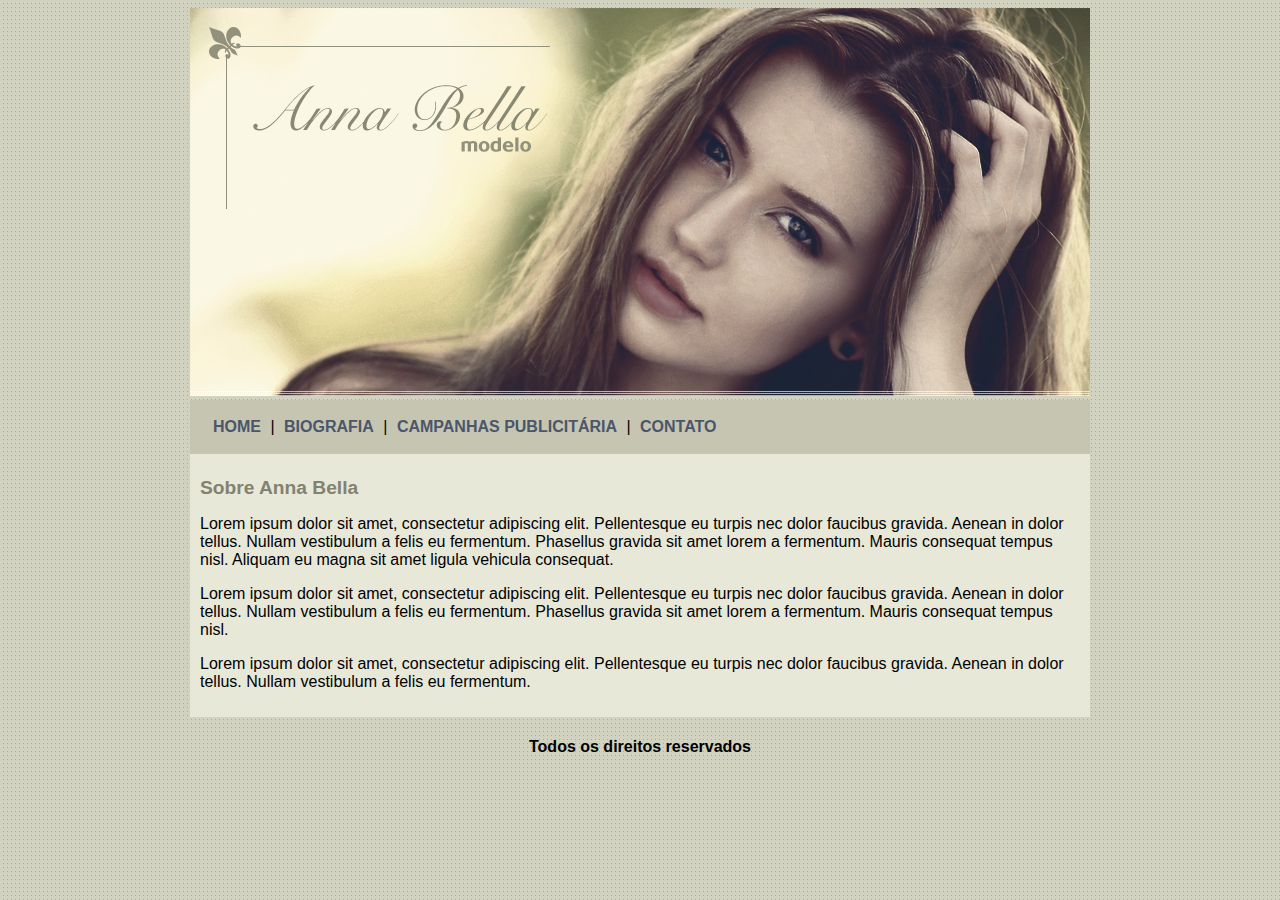
<file: index.html>
<!DOCTYPE html>
<html lang="en">
<head>
    <meta charset="UTF-8">
    <title>Anna Bella Oficial</title>

    <link rel="stylesheet" type="text/css" href="style.css">
</head>
<body>
    <div id="principal">
        <img src="imagens/capa.png">
        <div id="menu">
            <a href="index.html">HOME</a> |
            <a href="biografia.html">BIOGRAFIA</a> |
            <a href="campanhas-publicitarias.html">CAMPANHAS PUBLICITÁRIA</a> |
            <a href="contato.html">CONTATO</a> 
        </div>
        <div id="conteudo"> <!--Inicio conteudo-->
            <h1>Sobre Anna Bella</h1>
            <p>
                Lorem ipsum dolor sit amet, consectetur adipiscing elit.
                Pellentesque eu turpis nec dolor faucibus gravida.
                Aenean in dolor tellus. Nullam vestibulum a felis eu fermentum.
                Phasellus gravida sit amet lorem a fermentum. 
                Mauris consequat tempus nisl. Aliquam eu magna sit amet ligula vehicula consequat.
            </p>
            <p>
                Lorem ipsum dolor sit amet, consectetur adipiscing elit.
                Pellentesque eu turpis nec dolor faucibus gravida.
                Aenean in dolor tellus. Nullam vestibulum a felis eu fermentum.
                Phasellus gravida sit amet lorem a fermentum. 
                Mauris consequat tempus nisl.
            </p>
            <p>
                Lorem ipsum dolor sit amet, consectetur adipiscing elit.
                Pellentesque eu turpis nec dolor faucibus gravida.
                Aenean in dolor tellus. Nullam vestibulum a felis eu fermentum.
            </p> 
        </div><!--Fim do conteudo-->
        <div id="rodape">
            <h4>Todos os direitos reservados</h4>
        </div>
    </div>

</body>
</html>
</file>
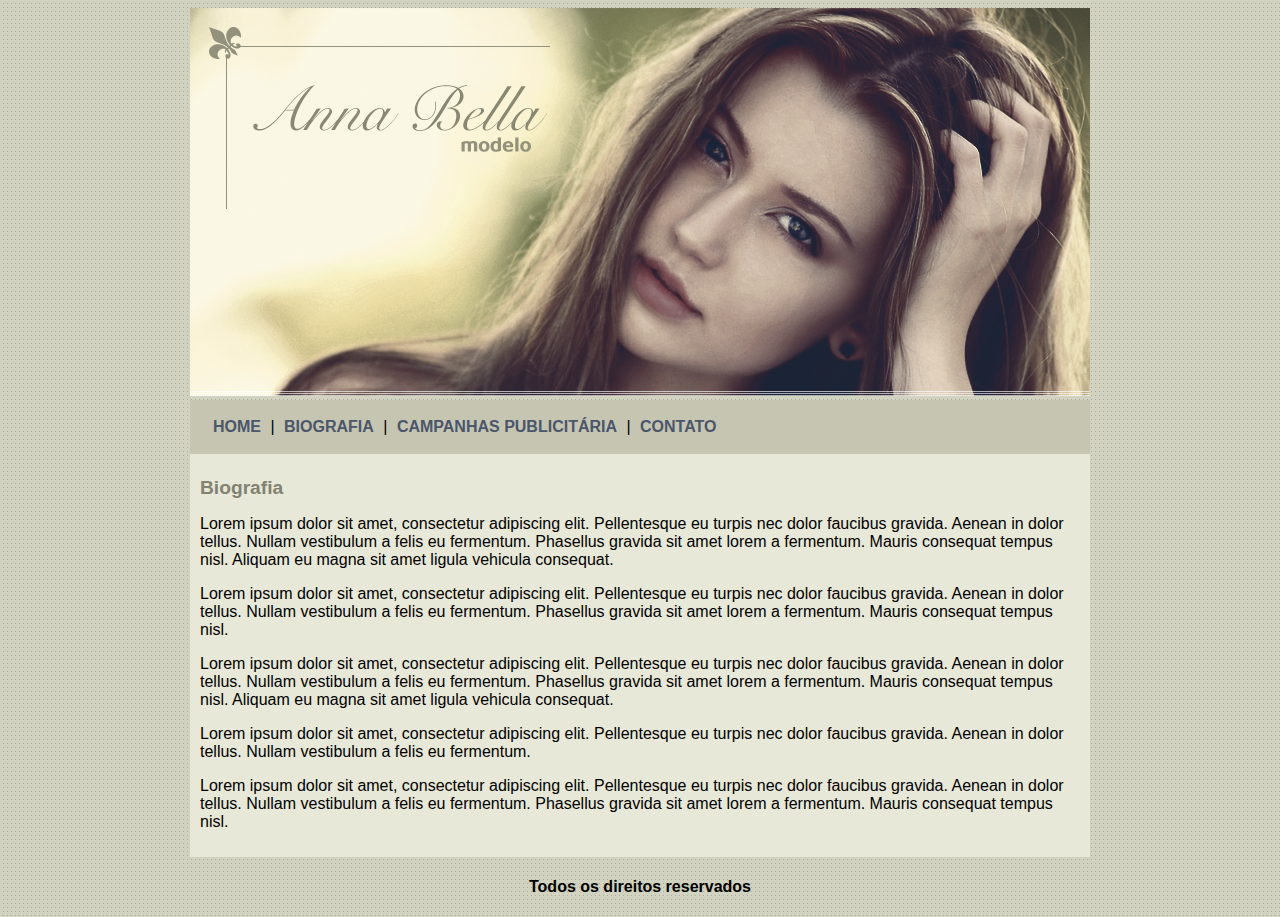
<file: biografia.html>
<!DOCTYPE html>
<html lang="en">
<head>
    <meta charset="UTF-8">
    <title>Anna Bella - Biografia</title>

    <link rel="stylesheet" type="text/css" href="style.css">
</head>
<body>
    <div id="principal">
        <img src="imagens/capa.png">
        <div id="menu">
            <a href="index.html">HOME</a> |
            <a href="biografia.html">BIOGRAFIA</a> |
            <a href="campanhas-publicitarias.html">CAMPANHAS PUBLICITÁRIA</a> |
            <a href="contato.html">CONTATO</a> 
        </div>
        <div id="conteudo"> <!--Inicio conteudo-->
            <h1>Biografia</h1>
            <p>
                Lorem ipsum dolor sit amet, consectetur adipiscing elit.
                Pellentesque eu turpis nec dolor faucibus gravida.
                Aenean in dolor tellus. Nullam vestibulum a felis eu fermentum.
                Phasellus gravida sit amet lorem a fermentum. 
                Mauris consequat tempus nisl. Aliquam eu magna sit amet ligula vehicula consequat.
            </p>
            <p>
                Lorem ipsum dolor sit amet, consectetur adipiscing elit.
                Pellentesque eu turpis nec dolor faucibus gravida.
                Aenean in dolor tellus. Nullam vestibulum a felis eu fermentum.
                Phasellus gravida sit amet lorem a fermentum. 
                Mauris consequat tempus nisl.
            </p>
            <p>
                Lorem ipsum dolor sit amet, consectetur adipiscing elit.
                Pellentesque eu turpis nec dolor faucibus gravida.
                Aenean in dolor tellus. Nullam vestibulum a felis eu fermentum.
                Phasellus gravida sit amet lorem a fermentum. 
                Mauris consequat tempus nisl. Aliquam eu magna sit amet ligula vehicula consequat.
            </p>
            <p>
                Lorem ipsum dolor sit amet, consectetur adipiscing elit.
                Pellentesque eu turpis nec dolor faucibus gravida.
                Aenean in dolor tellus. Nullam vestibulum a felis eu fermentum.
            </p>
            <p>
                Lorem ipsum dolor sit amet, consectetur adipiscing elit.
                Pellentesque eu turpis nec dolor faucibus gravida.
                Aenean in dolor tellus. Nullam vestibulum a felis eu fermentum.
                Phasellus gravida sit amet lorem a fermentum. 
                Mauris consequat tempus nisl.
            </p> 
        </div><!--Fim do conteudo-->
        <div id="rodape">
            <h4>Todos os direitos reservados</h4>
        </div>
    </div>

</body>
</html>
</file>
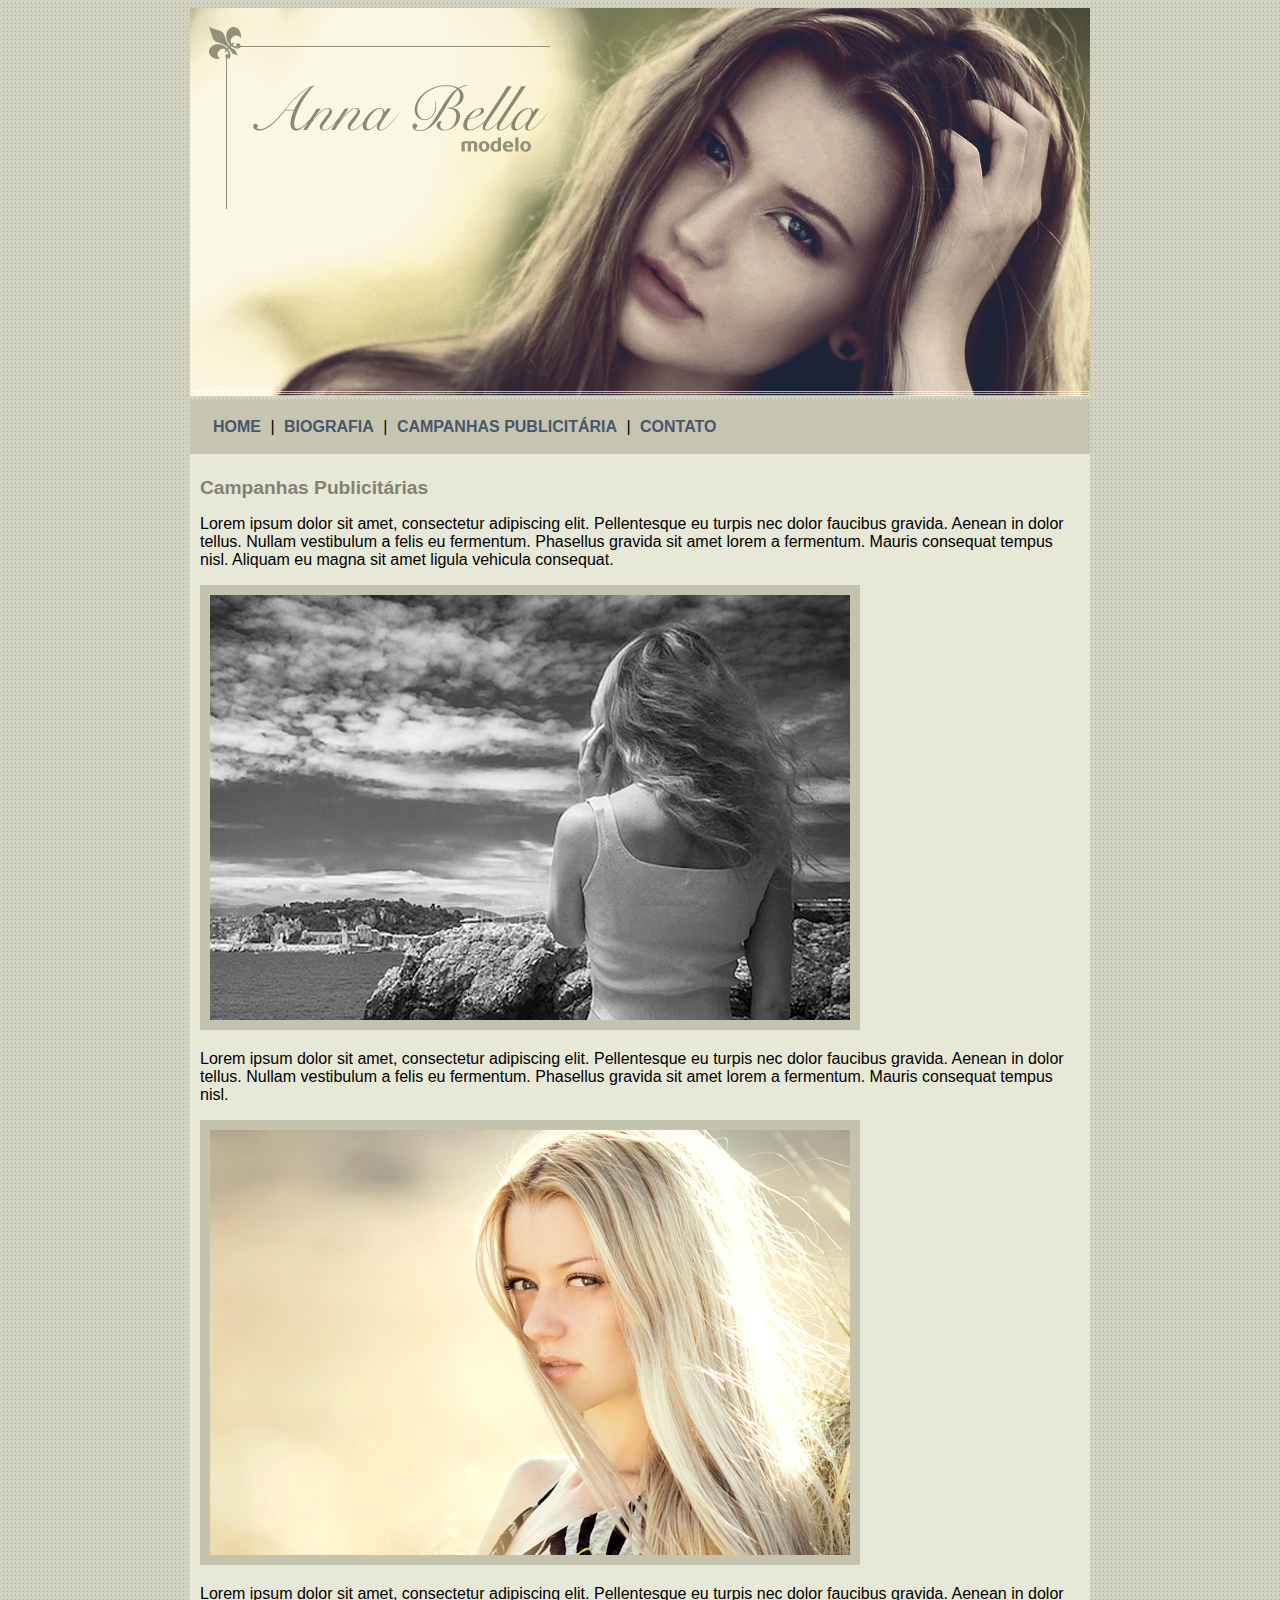
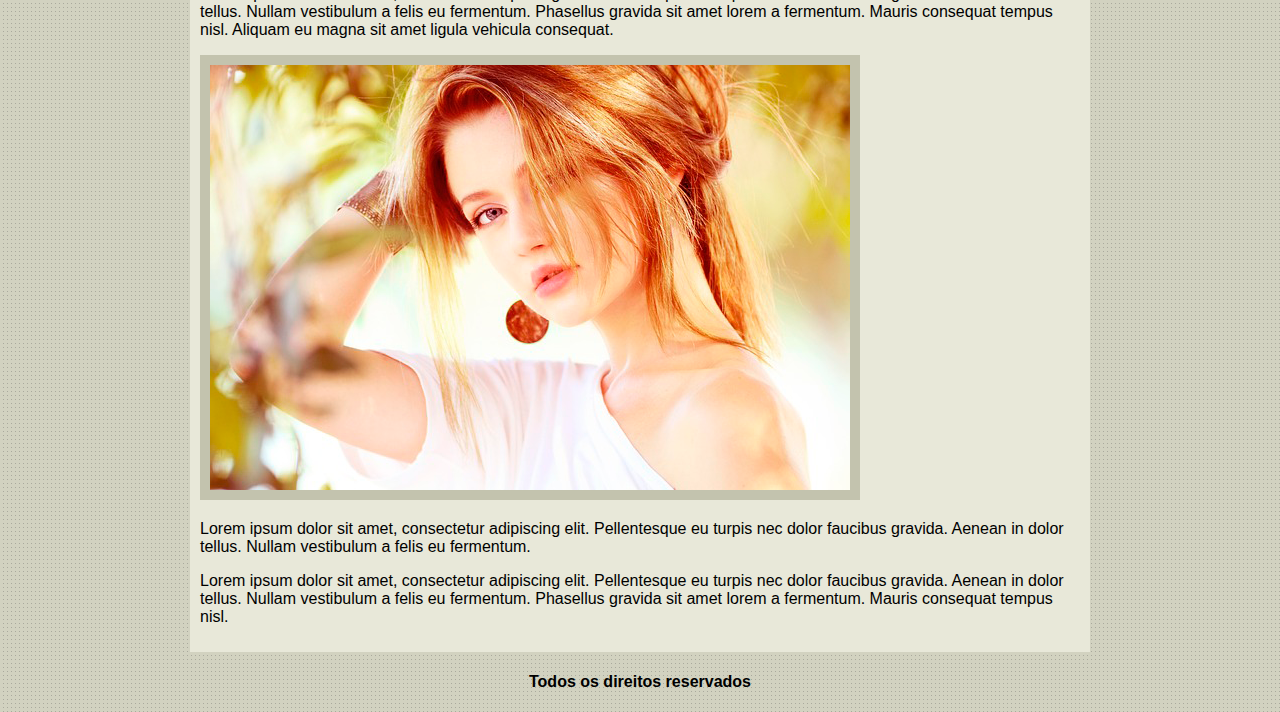
<file: campanhas-publicitarias.html>
<!DOCTYPE html>
<html lang="en">
<head>
    <meta charset="UTF-8">
    <title>Anna Bella - CAMPANHAS PUBLICITÁRIA</title>

    <link rel="stylesheet" type="text/css" href="style.css">
</head>
<body>
    <div id="principal">
        <img src="imagens/capa.png">
        <div id="menu">
            <a href="index.html">HOME</a> |
            <a href="biografia.html">BIOGRAFIA</a> |
            <a href="campanhas-publicitarias.html">CAMPANHAS PUBLICITÁRIA</a> |
            <a href="contato.html">CONTATO</a> 
        </div>
        <div id="conteudo"> <!--Inicio conteudo-->
            <h1>Campanhas Publicitárias</h1>
            <p>
                Lorem ipsum dolor sit amet, consectetur adipiscing elit.
                Pellentesque eu turpis nec dolor faucibus gravida.
                Aenean in dolor tellus. Nullam vestibulum a felis eu fermentum.
                Phasellus gravida sit amet lorem a fermentum. 
                Mauris consequat tempus nisl. Aliquam eu magna sit amet ligula vehicula consequat.
            </p>
            <img src="imagens/foto1.png" class="img-campanha">
            <p>
                Lorem ipsum dolor sit amet, consectetur adipiscing elit.
                Pellentesque eu turpis nec dolor faucibus gravida.
                Aenean in dolor tellus. Nullam vestibulum a felis eu fermentum.
                Phasellus gravida sit amet lorem a fermentum. 
                Mauris consequat tempus nisl.
            </p>
            <img src="imagens/foto2.png" class="img-campanha">
            <p>
                Lorem ipsum dolor sit amet, consectetur adipiscing elit.
                Pellentesque eu turpis nec dolor faucibus gravida.
                Aenean in dolor tellus. Nullam vestibulum a felis eu fermentum.
                Phasellus gravida sit amet lorem a fermentum. 
                Mauris consequat tempus nisl. Aliquam eu magna sit amet ligula vehicula consequat.
            </p>
            <img src="imagens/foto3.png" class="img-campanha">
            <p>
                Lorem ipsum dolor sit amet, consectetur adipiscing elit.
                Pellentesque eu turpis nec dolor faucibus gravida.
                Aenean in dolor tellus. Nullam vestibulum a felis eu fermentum.
            </p>
            <p>
                Lorem ipsum dolor sit amet, consectetur adipiscing elit.
                Pellentesque eu turpis nec dolor faucibus gravida.
                Aenean in dolor tellus. Nullam vestibulum a felis eu fermentum.
                Phasellus gravida sit amet lorem a fermentum. 
                Mauris consequat tempus nisl.
            </p> 
        </div><!--Fim do conteudo-->
        <div id="rodape">
            <h4>Todos os direitos reservados</h4>
        </div>
    </div>

</body>
</html>
</file>
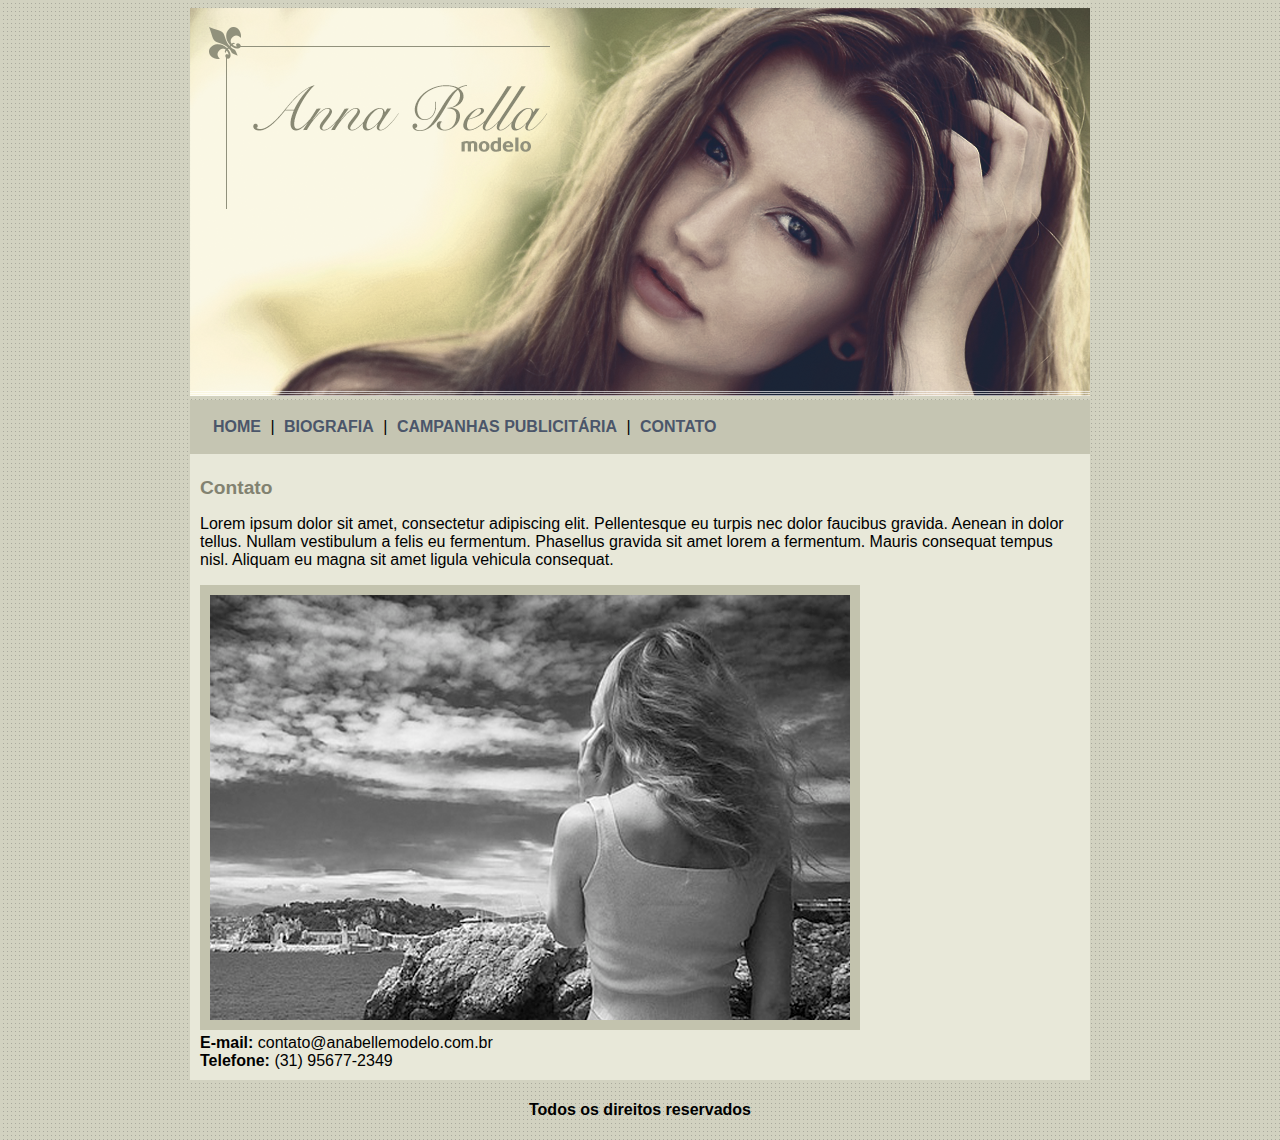
<file: contato.html>
<!DOCTYPE html>
<html lang="en">
<head>
    <meta charset="UTF-8">
    <title>Anna Bella - CONTATO</title>

    <link rel="stylesheet" type="text/css" href="style.css">
</head>
<body>
    <div id="principal">
        <img src="imagens/capa.png">
        <div id="menu">
            <a href="index.html">HOME</a> |
            <a href="biografia.html">BIOGRAFIA</a> |
            <a href="campanhas-publicitarias.html">CAMPANHAS PUBLICITÁRIA</a> |
            <a href="contato.html">CONTATO</a> 
        </div>
        <div id="conteudo"> <!--Inicio conteudo-->
            <h1>Contato</h1>
            <p>
                Lorem ipsum dolor sit amet, consectetur adipiscing elit.
                Pellentesque eu turpis nec dolor faucibus gravida.
                Aenean in dolor tellus. Nullam vestibulum a felis eu fermentum.
                Phasellus gravida sit amet lorem a fermentum. 
                Mauris consequat tempus nisl. Aliquam eu magna sit amet ligula vehicula consequat.
            </p>
            <img src="imagens/foto1.png" class="img-campanha">
            <div>
                <strong>E-mail:</strong> contato@anabellemodelo.com.br <br>
                <strong>Telefone:</strong> (31) 95677-2349
            </div>
        </div><!--Fim do conteudo-->
        <div id="rodape">
            <h4>Todos os direitos reservados</h4>
        </div>
    </div>

</body>
</html>
</file>
<file: style.css>
body{
    background: #d2d2c1 url('imagens/fundo.png');
    font: 16px Arial, Helvetica, sans-serif;
}
a {
    color: #4b566a;
    text-decoration: none;
    font-weight: bold;
    padding: 5px;
}
h1 {
    color: #828271;
    font-size: 1.2em;
}
#principal{
    width: 900px;
    margin: 0 auto;
}
#menu{
    background: #c5c5b2;
    padding: 18px;
}
#conteudo{
    background: #e8e8d9;
    padding: 10px;
}
#rodape{
    text-align: center;
}
.img-campanha {
    border: 10px solid #c3c3ae;
}
</file>
